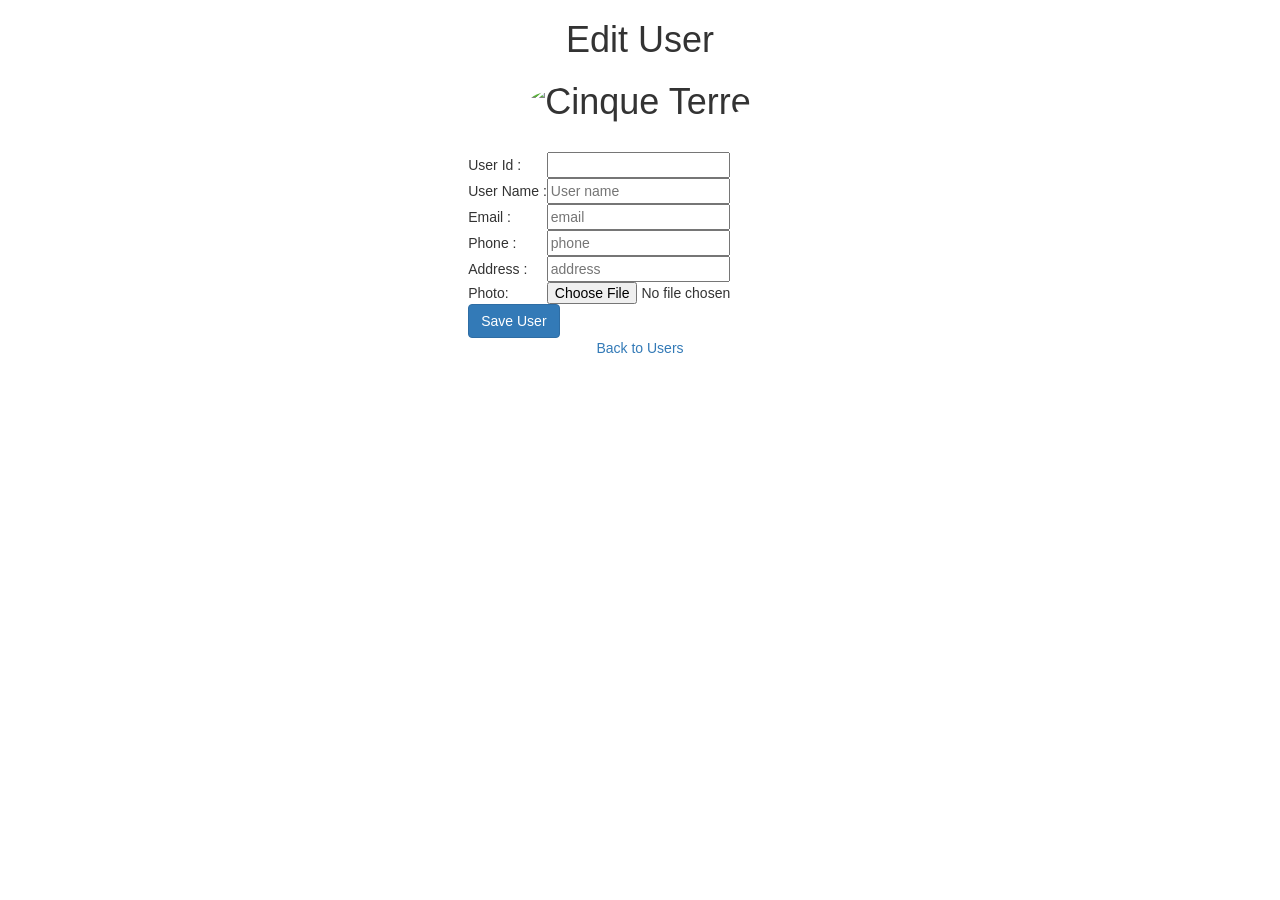
<file: account/src/main/resources/templates/edit_user.html>
<!DOCTYPE html>
<html lang="en" xmlns:th="http://www.thymeleaf.org">
<head>
    <meta charset="UTF-8">
    <title>Edit User</title>
    <meta name="viewport" content="width=device-width, initial-scale=1">
    <link rel="stylesheet" href="https://maxcdn.bootstrapcdn.com/bootstrap/3.4.1/css/bootstrap.min.css">
    <script src="https://ajax.googleapis.com/ajax/libs/jquery/3.5.1/jquery.min.js"></script>
    <script src="https://maxcdn.bootstrapcdn.com/bootstrap/3.4.1/js/bootstrap.min.js"></script>
</head>
<body>
<div align="center">
    <h1>Edit User</h1>
    <h1 style="text-align: center;"><img th:src="${user.getPhotosImagePath()}" class="img-circle" alt="Cinque Terre" width="150" height="150"/></h1>
    <br/>
    <form action="#" th:action="@{/saveUser}" th:object="${user}"
          method="post" enctype="multipart/form-data">

        <table border="0" cellpadding="10">
            <tr>
                <td>User Id :</td>
                <td><input type="text" th:field="*{id}" readonly="readonly"></td>
            </tr>
            <tr>
                <td>User Name :</td>
                <td><input type="text" th:field="*{username}" placeholder="User name"></td>
            </tr>
            <tr>
                <td>Email :</td>
                <td><input type="text" th:field="*{email}" placeholder="email"></td>
            </tr>
            <tr>
                <td>Phone :</td>
                <td><input type="text" th:field="*{phone}" placeholder="phone"></td>
            </tr>
            <tr>
                <td>Address :</td>
                <td><input type="text" th:field="*{address}" placeholder="address"></td>
            </tr>
            <tr>
                <td>Photo:</td>
                <td><input type="file" name="image" accept="image/png , image/jpeg"></td>
            </tr>
            <tr>
                <td colspan="2"><button type="submit" class="btn btn-primary">Save User</button></td>
            </tr>
        </table>
    </form>
    <a th:href="@{/users}">Back to Users</a>
</div>
</body>
</html>
</file>
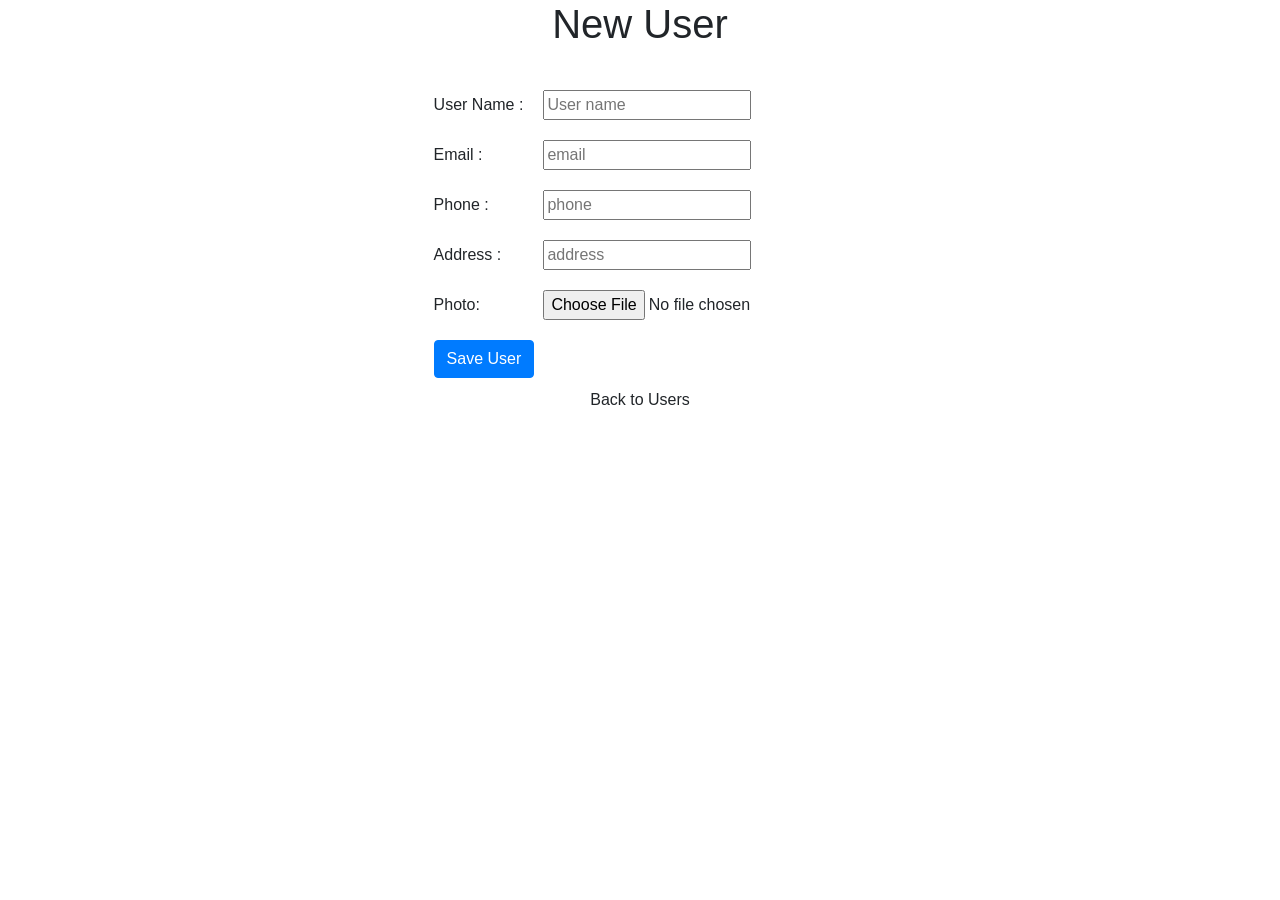
<file: account/src/main/resources/templates/new_user.html>
<!DOCTYPE html>
<html lang="en" xmlns:th="http://www.thymeleaf.org">
<head>
    <meta charset="ISO-8859-1">
    <title>Management User</title>
    <link rel="stylesheet" href="https://stackpath.bootstrapcdn.com/bootstrap/4.1.3/css/bootstrap.min.css">
</head>
<body>
<div align="center">
    <h1>New User</h1>
    <br/>
    <form action="#" th:action="@{/saveUser}" th:object="${user}"
          method="post" enctype="multipart/form-data">

        <table border="0" cellpadding="10">
            <tr>
                <td>User Name :</td>
                <td><input type="text" th:field="*{username}" placeholder="User name"></td>
            </tr>
            <tr>
                <td>Email :</td>
                <td><input type="text" th:field="*{email}" placeholder="email"></td>
            </tr>
            <tr>
                <td>Phone :</td>
                <td><input type="text" th:field="*{phone}" placeholder="phone"></td>
            </tr>
            <tr>
                <td>Address :</td>
                <td><input type="text" th:field="*{address}" placeholder="address"></td>
            </tr>
            <tr>
                <td>Photo:</td>
                <td><input type="file" name="image" accept="image/png , image/jpeg"></td>
            </tr>
            <tr>
                <td colspan="2"><button type="submit" class="btn btn-primary">Save User</button></td>
            </tr>
        </table>
    </form>
    <a th:href="@{/users}">Back to Users</a>
</div>
</body>
</html>
</file>
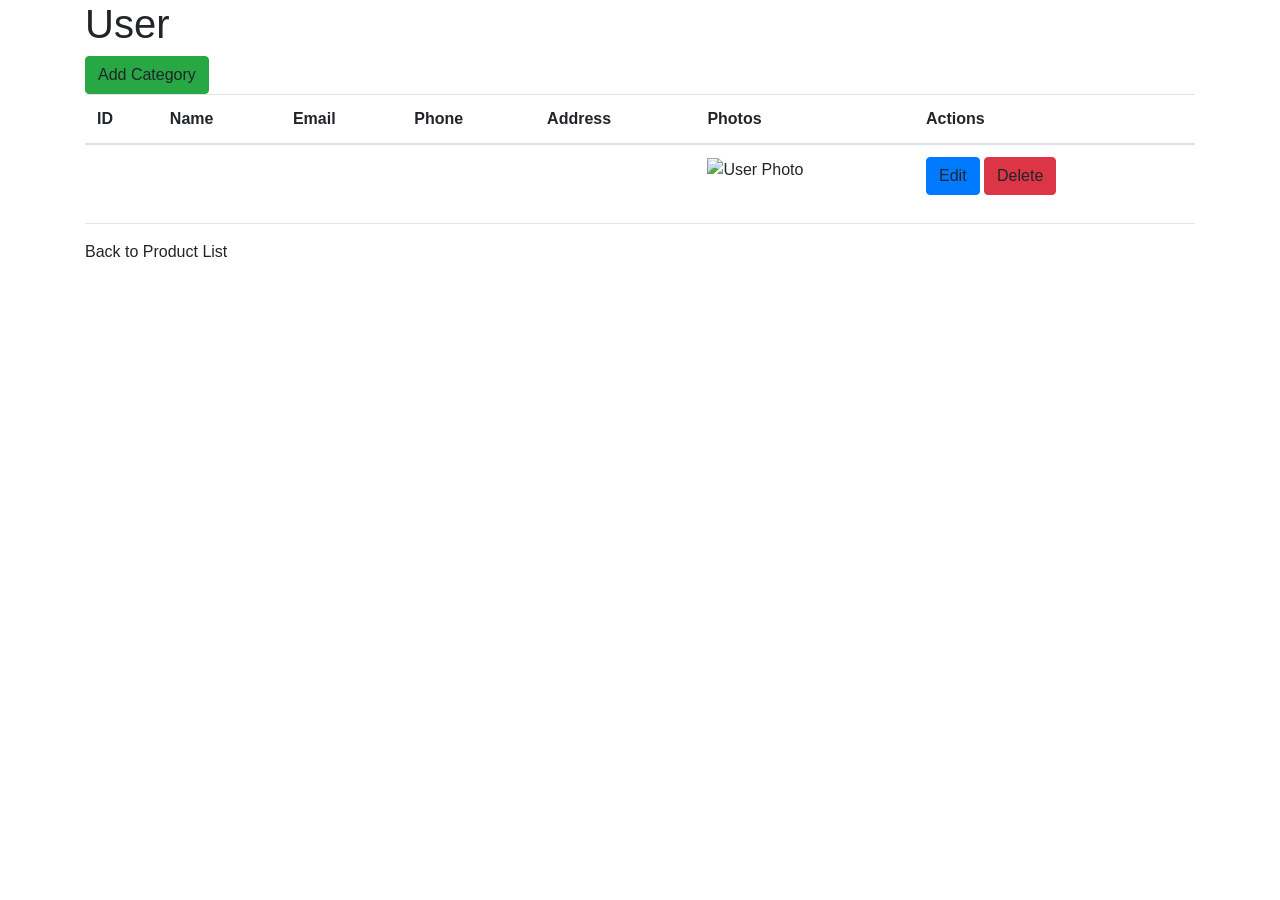
<file: account/src/main/resources/templates/users.html>
<!DOCTYPE html>
<html lang="en" xmlns:th="http://www.thymeleaf.org">
<head>
    <meta charset="UTF-8">
    <title>User</title>
    <link rel="stylesheet" href="https://stackpath.bootstrapcdn.com/bootstrap/4.1.3/css/bootstrap.min.css">
</head>
<body>
<div class="container">
    <h1> User </h1>
    <a th:href="@{/showNewUser}" class="btn btn-success">Add Category</a>
    <table class="table table-hover">
        <thead>
        <tr>
            <th>ID</th>
            <th>Name</th>
            <th>Email</th>
            <th>Phone</th>
            <th>Address</th>
            <th>Photos</th>
            <th>Actions</th>
        </tr>
        </thead>
        <tbody>
        <tr th:each="user : ${users}">
            <td th:text="${user.id}"></td>
            <td th:text="${user.username}"></td>
            <td th:text="${user.email}"></td>
            <td th:text="${user.phone}"></td>
            <td th:text="${user.address}"></td>
            <td>
                <img th:src="${user.getPhotosImagePath()}" alt="User Photo" class="img-rounded" style="width: 50px; height: 50px;">
            </td>
            <td>
                <a th:href="@{/editUser/{id}(id=${user.id})}" class="btn btn-primary">Edit</a>
                <a th:href="@{/deleteUser/{id}(id=${user.id})}" class="btn btn-danger" onclick="return confirm('Are you sure?')">Delete</a>
            </td>
        </tr>
        </tbody>
    </table>
    <hr>
    <a th:href="@{/users}">Back to Product List</a>
</div>
</body>
</html>
</file>
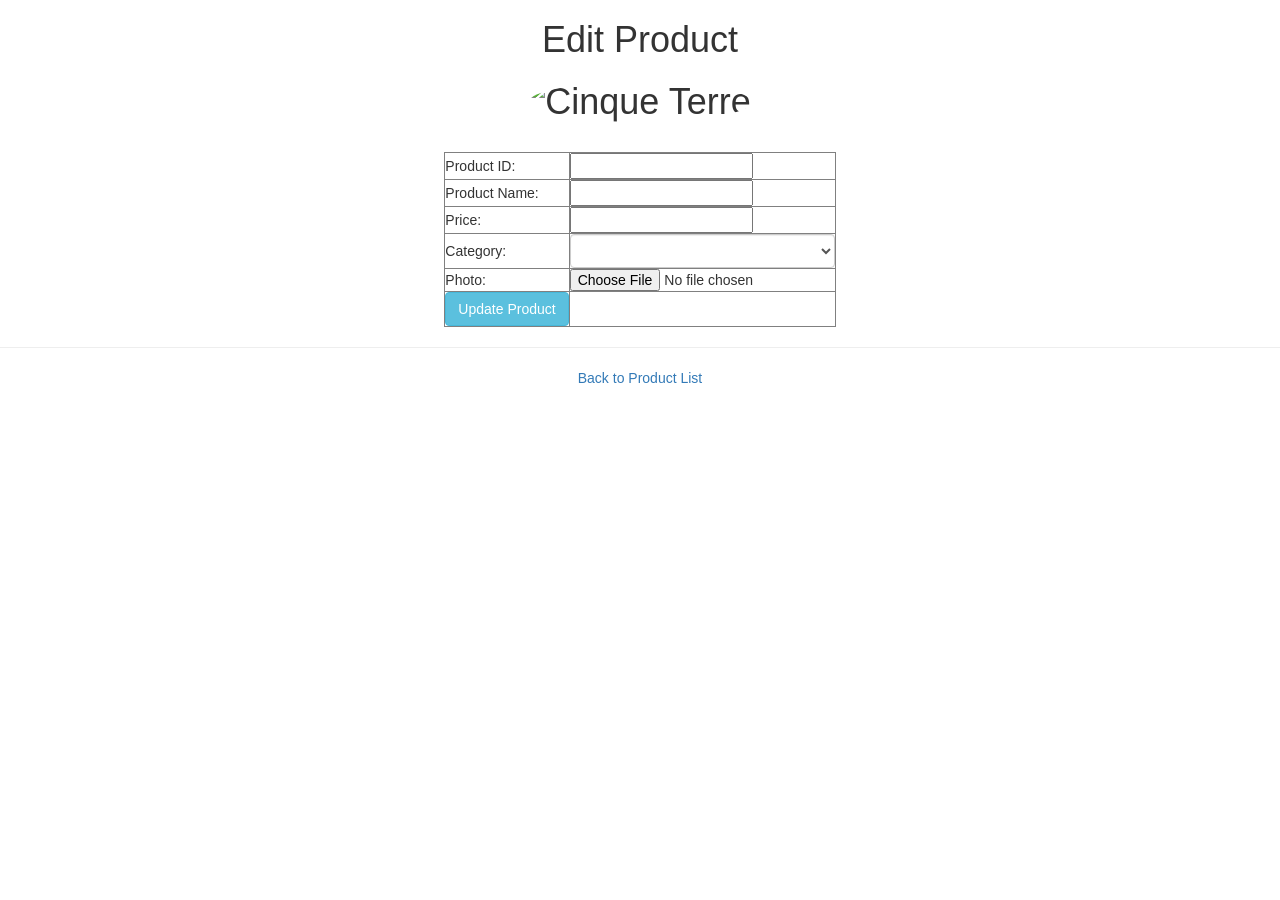
<file: SpringBootCURD_with_Photo/src/main/resources/templates/Edit_product.html>
<!DOCTYPE html>
<html lang="en" xmlns:th="http://www.thymeleaf.org">
<head>
    <meta charset="UTF-8">
    <title>Product List</title>
    <meta name="viewport" content="width=device-width, initial-scale=1">
    <link rel="stylesheet" href="https://maxcdn.bootstrapcdn.com/bootstrap/3.4.1/css/bootstrap.min.css">
    <script src="https://ajax.googleapis.com/ajax/libs/jquery/3.5.1/jquery.min.js"></script>
    <script src="https://maxcdn.bootstrapcdn.com/bootstrap/3.4.1/js/bootstrap.min.js"></script>
</head>
<body>
    <div align="center">
        <h1>Edit Product</h1>
        <h1 style="text-align: center;"><img th:src="${product.photosImagePath}" class="img-circle" alt="Cinque Terre" width="150" height="150"/></h1>
        <br/>
        <form action="#" th:action="@{/saveProduct}" th:object="${product}" 
            method="post" enctype="multipart/form-data">
            <table border="1">
                <tr>
                    <td>Product ID:</td>
                    <td><input type="text" th:field="*{id}" readonly="readonly"></td>
                </tr>
                <tr>
                    <td>Product Name:</td>
                    <td><input type="text" th:field="*{productName}"></td>
                </tr>
                <tr>
                    <td>Price:</td>
                    <td><input type="text" th:field="*{price}"></td>
                </tr>
                <tr>
                    <td>Category:</td>
                    <td>
                        <select th:field="*{category.id}" class="form-control">
                            <option th:each="category : ${categories}" th:value="${category.id}" th:text="${category.name}"></option>
                        </select>
                    </td>
                </tr>
                <tr>
                    <td>Photo:</td>
                    <td><input type="file" name="image" accept="image/png , image/jpeg"></td>
                </tr>
                <tr>
                    <td><button type="submit" class="btn btn-info col-2">Update Product</button></td>
                </tr>
            </table>
        </form>
        <hr>
        <a th:href="@{/}">Back to Product List</a>
    </div>
</body>
</html>
</file>
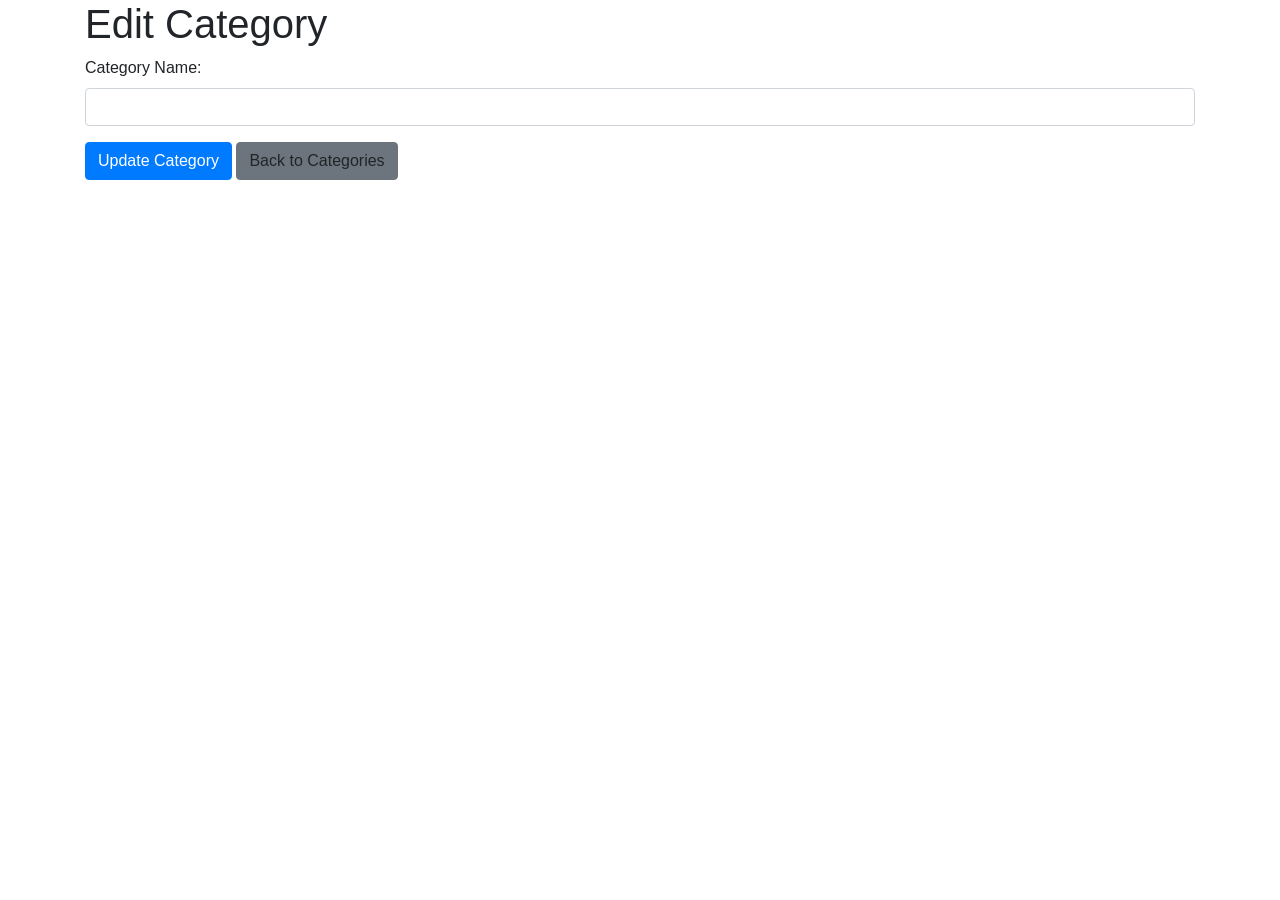
<file: SpringBootCURD_with_Photo/src/main/resources/templates/Update_category.html>
<!DOCTYPE html>
<html lang="en" xmlns:th="http://www.thymeleaf.org">
<head>
    <meta charset="UTF-8">
    <title>Edit Category</title>
    <link rel="stylesheet" href="https://stackpath.bootstrapcdn.com/bootstrap/4.1.3/css/bootstrap.min.css">
</head>
<body>
    <div class="container">
        <h1>Edit Category</h1>
        <form action="#" th:action="@{/saveCategory}" th:object="${category}" 
            method="post" enctype="multipart/form-data">
            <input type="hidden" th:field="*{id}">
            <div class="form-group">
                <label>Category Name:</label>
                <input type="text" th:field="*{name}" class="form-control" required>
            </div>
            <button type="submit" class="btn btn-primary">Update Category</button>
            <a th:href="@{/categories}" class="btn btn-secondary">Back to Categories</a>
        </form>
    </div>
</body>
</html>
</file>
